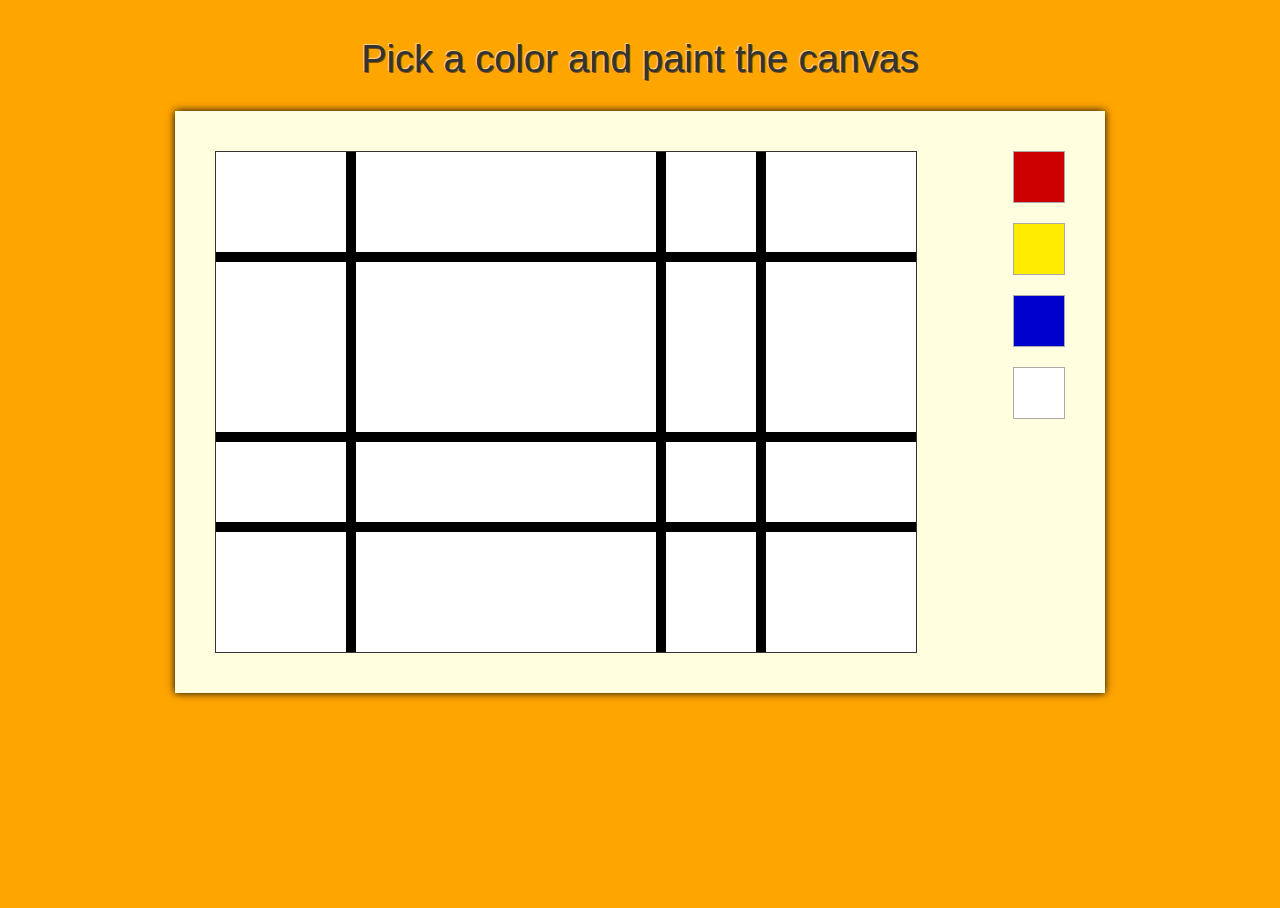
<file: mondrian.html>
<!DOCTYPE html>
<html lang="en">
  <head>
    <meta charset="UTF-8">
    <title>Mondrian canvas</title>
    <link rel="stylesheet" href="css/mondrian.css">
    <script src="https://ajax.googleapis.com/ajax/libs/jquery/1.9.1/jquery.min.js"></script>
    <script type="text/javascript" src="js/mondrian.js"></script>
  </head>
  <body id="mondrian">
    <div id="title">Pick a color and paint the canvas</div>

      <div id="workspace">
        <div id="color_palette">

          <div class="color" id="red"></div>
          <div class="color" id="yellow"></div>
          <div class="color" id="blue"></div>
          <div class="color" id="white"></div>

        </div>

        <div id="canvas">

          <div id="row_1">
            <div class="row" id="row_1_box_1"></div>
            <div class="row" id="row_1_box_2"></div>
            <div class="row" id="row_1_box_3"></div>
            <div class="row" id="row_1_box_4"></div>
          </div>

          <div id="row_2">
            <div class="row" id="row_2_box_1"></div>
            <div class="row" id="row_2_box_2"></div>
            <div class="row" id="row_2_box_3"></div>
            <div class="row" id="row_2_box_4"></div>
          </div>

          <div id="row_3">
            <div class="row" id="row_3_box_1"></div>
            <div class="row" id="row_3_box_2"></div>
            <div class="row" id="row_3_box_3"></div>
            <div class="row" id="row_3_box_4"></div>
          </div>

          <div id="row_4">
            <div class="row" id="row_4_box_1"></div>
            <div class="row" id="row_4_box_2"></div>
            <div class="row" id="row_4_box_3"></div>
            <div class="row" id="row_4_box_4"></div>
          </div>

        </div>
        <div class="clear"></div>  
  </body>
</html>
</file>
<file: css/mondrian.css>
html,
body {
	height: 100%;
	background-color: orange;
}

#title {
	text-align: center;
	color: #333;
	padding: 30px 0;
	font-family: "Century Gothic", CenturyGothic, AppleGothic, sans-serif;
	font-size: 38px;
	text-shadow: -1px -1px 0 rgba(255,255,255,0.5), 1px 1px 0 rgba(0,0,0,0.5);
}

#workspace {
	background-color: #ffffe0;
	width: 850px;
	margin: 0 auto;
	padding: 40px 40px;
	box-shadow: 0 0 8px black;
}

#canvas {
	float: left;
	height: 500px;
	width: 700px;
	border: 1px solid #333;
}

#color_palette {
	float: right;
}

.color {
	height: 50px;
	width: 50px;
	border: 1px solid #aaa;
	margin-bottom: 20px;
	cursor: pointer;
}

#red {
	background-color: #cc0000;
}

#yellow {
	background-color: #ffec00;
}

#blue {
	background-color: #0000cc;
}

#white {
	background-color: white;
}

#row_1 {
	height: 100px;
	border-bottom: 10px solid black;
}
#row_2 {
	height: 170px;
	border-bottom: 10px solid black;
}
#row_3 {
	height: 80px;
	border-bottom: 10px solid black;
}
#row_4 {
	height: 150px;
}

#row_1_box_1 {
	float: left;
	width: 130px;
	height: 100px;
	border-right: 10px solid black;
	background-color: white;
}
#row_1_box_2 {
	float: left;
	width: 300px;
	height: 100px;
	border-right: 10px solid black;
	background-color: white;
}
#row_1_box_3 {
	float: left;
	width: 90px;
	height: 100px;
	border-right: 10px solid black;
	background-color: white;
}
#row_1_box_4 {
	float: right;
	width: 150px;
	height: 100px;
	background-color: white;
}

#row_2_box_1 {
	float: left;
	width: 130px;
	height: 170px;
	border-right: 10px solid black;
	border-bottom: 10px solid black;
	background-color: white;
}
#row_2_box_2 {
	float: left;
	width: 300px;
	height: 170px;
	border-right: 10px solid black;
	background-color: white;
}
#row_2_box_3 {
	float: left;
	width: 90px;
	height: 170px;
	border-right: 10px solid black;
	background-color: white;
}
#row_2_box_4 {
	float: right;
	width: 150px;
	height: 170px;
	background-color: white;
}

#row_3_box_1 {
	float: left;
	width: 130px;
	height: 80px;
	border-right: 10px solid black;
	background-color: white;
}
#row_3_box_2 {
	float: left;
	width: 300px;
	height: 80px;
	border-right: 10px solid black;
	background-color: white;
}
#row_3_box_3 {
	float: left;
	width: 90px;
	height: 80px;
	border-right: 10px solid black;
	background-color: white;
}
#row_3_box_4 {
	float: right;
	width: 150px;
	height: 80px;
	background-color: white;
}

#row_4_box_1 {
	float: left;
	width: 130px;
	height: 120px;
	border-right: 10px solid black;
	background-color: white;
}
#row_4_box_2 {
	float: left;
	width: 300px;
	height: 120px;
	border-right: 10px solid black;
	background-color: white;
}
#row_4_box_3 {
	float: left;
	width: 90px;
	height: 120px;
	border-right: 10px solid black;
	background-color: white;
}
#row_4_box_4 {
	float: right;
	width: 150px;
	height: 120px;
	background-color: white;
}

.clear {
	clear: left;
}
</file>
